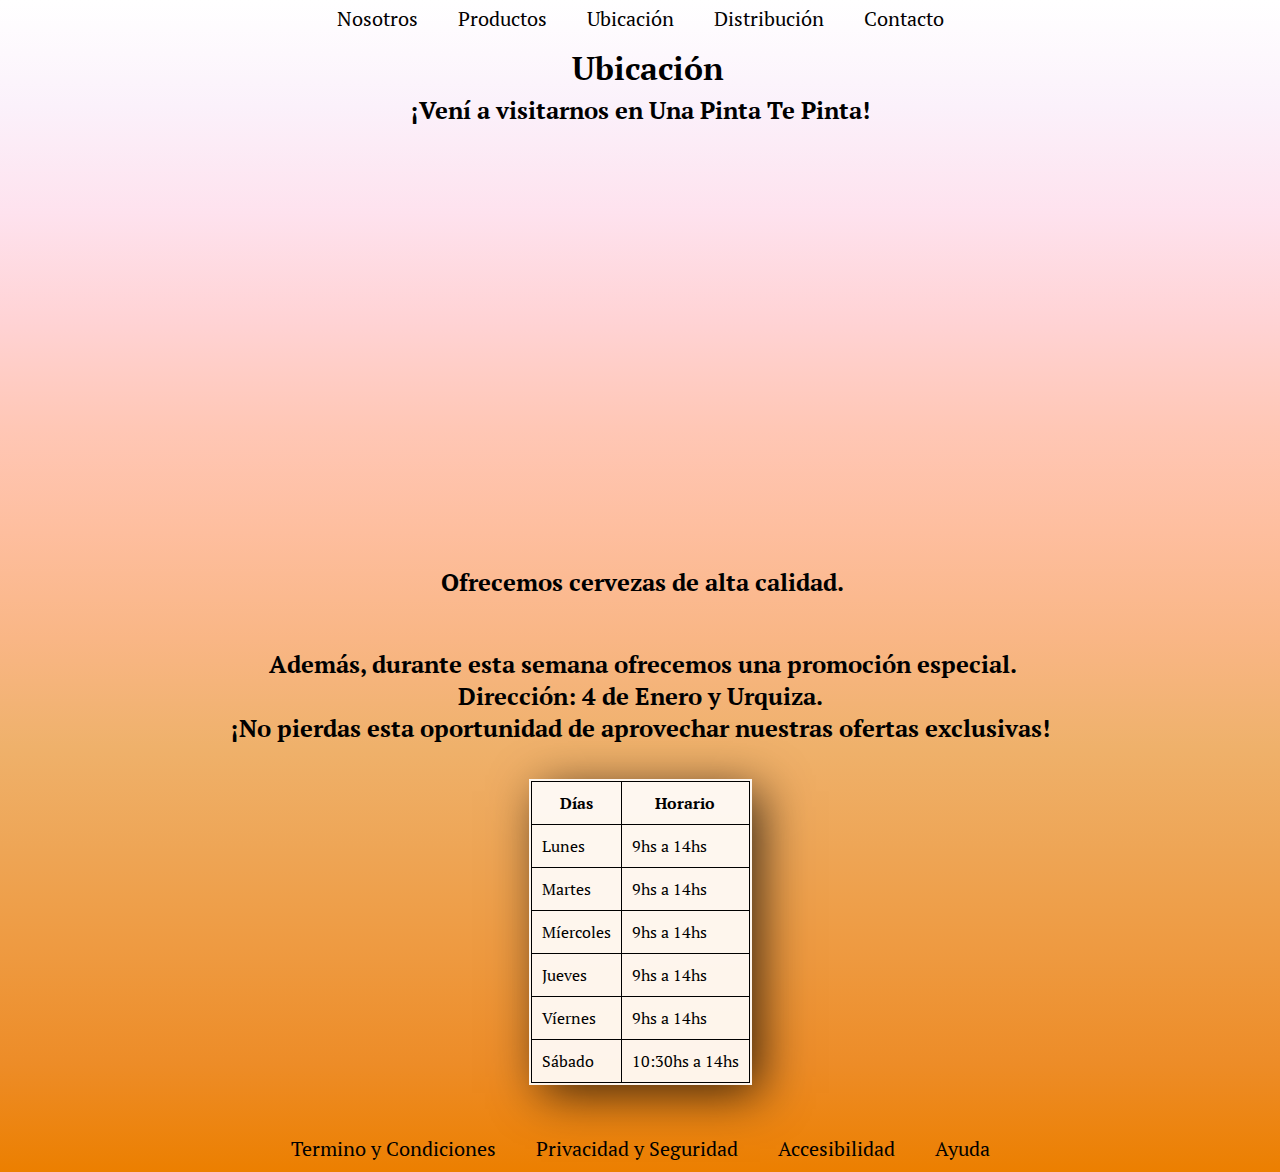
<file: paginas/ubicacion.html>
<!DOCTYPE html>
<html lang="en">
    <head>
        <meta charset="UTF-8">
        <meta http-equiv="X-UA-Compatible" content="IE=edge">
        <meta name="viewport" content="width=device-width, initial-scale=1.0">
        <link rel="preconnect" href="https://fonts.googleapis.com">
        <link rel="preconnect" href="https://fonts.gstatic.com" crossorigin>
        <link href="https://fonts.googleapis.com/css2?family=PT+Serif:ital@1&display=swap" rel="stylesheet">
        <link rel="stylesheet" href="https://cdnjs.cloudflare.com/ajax/libs/font-awesome/6.2.1/css/all.min.css">
        <link rel="shortcut icon" href="../assets/img/logito.png" type="image/x-icon">
        <link rel="stylesheet" href="../assets/css/style.css">
        <title>Document</title>
    </head>
    <body class="todo">

        <nav class="navbar">
            <i class="fa-solid fa-bars"></i>
            <ul>
                <li><a href="../index.html">Nosotros</a></li>
                <li><a href="../paginas/productos.html">Productos</a></li>
                <li><a href="../paginas/ubicacion.html">Ubicación</a></li>
                <li><a href="../paginas/distribucion.html">Distribución</a></li> 
                <li><a href="./contacto.html">Contacto</a></li>
            
            </ul> 
        </nav> 
        <header class="cuerpo-g">
            <h1 class="titulo">Ubicación</h1>
            <h2 class="subtitulo-1">¡Vení a visitarnos en Una Pinta Te Pinta!</h2>
        </header>
        <main>
            <div class="mapa">
                <iframe src="https://www.google.com/maps/embed?pb=!1m18!1m12!1m3!1d3396.8837712489844!2d-60.71099179947034!3d-31.637032577723076!2m3!1f0!2f0!3f0!3m2!1i1024!2i768!4f13.1!3m3!1m2!1s0x95b5a9b81da6796d%3A0x199df53e9621ce5e!2sS3000%20Santa%20Fe!5e0!3m2!1ses-419!2sar!4v1672072066431!5m2!1ses-419!2sar" width="660" height="350" style="border:0;" allowfullscreen="" loading="lazy" referrerpolicy="no-referrer-when-downgrade"></iframe>
            </div>
            <div class="texto">
                <h2 class="texto-u-1">Ofrecemos cervezas de alta calidad.</h2>
                <h2 class="texto-u-2"> Además, durante esta semana ofrecemos una promoción especial.</h2>
                <h2 class="texto-u-3"> Dirección: 4 de Enero y Urquiza.</h2>
                <h2 class="texto-u-4"> ¡No pierdas esta oportunidad de aprovechar nuestras ofertas exclusivas!</h2>
            </div>
            <section class="tabla">
                <div class="tbl-u-">
                    <table>
                        <tr>
                            <th>Días</th>
                            <th>Horario</th>
                        </tr>
                        <tr>
                            <td>Lunes</td>
                            <td>9hs a 14hs</td> 
                        </tr>
                        <tr>
                            <td>Martes</td>
                            <td>9hs a 14hs</td>
                        </tr>
                        <tr>
                            <td>Míercoles</td>
                            <td>9hs a 14hs</td>
                        </tr>
                        <tr>
                            <td>Jueves</td>
                            <td>9hs a 14hs</td>
                        </tr>
                        <tr>
                            <td>Víernes</td>
                            <td>9hs a 14hs</td>
                        </tr>
                        <tr>
                            <td>Sábado</td>
                            <td>10:30hs a 14hs</td>
                        </tr>
                    </table>
                </div>
            </section>
        </main>
        <footer class="pie-de-pagina-">
            <ul>
                <li>Termino y Condiciones</li>
                <li>Privacidad y Seguridad</li>
                <li>Accesibilidad</li>
                <li>Ayuda</li>
            </ul>
        </footer>

    </body>
</html>
</file>
<file: assets/css/style.css>
* {
  margin: 0;
  padding: 0;
  box-sizing: border-box;
  font-family: "PT Serif", serif;
}

.todo {
  background-image: linear-gradient(to top, #ec7f00, #ed8c27, #ee993f, #eea555, #efb16b, #f9b685, #febe9e, #ffc7b6, #ffd3d5, #fee2ee, #fbf1fb, #ffffff);
}

.loading {
  width: 100vw;
  height: 100vh;
  top: 0;
  opacity: 0.9;
  background-color: rgba(0, 0, 0, 0.904);
  position: fixed;
  z-index: 500;
  display: flex;
  align-items: center;
  justify-content: center;
}

.navbar {
  display: flex;
  justify-content: center;
}

.navbar .fa-bars {
  display: none;
}

.navbar ul {
  list-style-type: none;
  display: flex;
}
@media (max-width: 650px) {
  .navbar {
    justify-content: start;
  }
  .navbar ul {
    background-color: white;
    height: 100vh;
    width: 200px;
    position: fixed;
    flex-direction: column;
    justify-content: start;
    padding-top: 60px;
    align-items: start;
    left: -400px;
    transform: 0.2s;
    z-index: 20;
  }
  .navbar ul:hover {
    left: 0;
  }
  .navbar .fa-bars {
    display: block;
    color: black;
    font-size: 1.1rem;
    padding: 10px;
  }
  .navbar .fa-bars:hover + ul {
    left: 0;
  }
}
.navbar ul li > a {
  display: flex;
  text-decoration: none;
  padding: 5px 20px;
  font-size: 20px;
  color: black;
}

.img {
  display: flex;
  justify-content: center;
}
.img .img-n-1 > .img-n-2 {
  width: 450px;
  height: 350px;
}
.img .img-d-1-zona {
  width: 550px;
  height: 350px;
}

.imgPresentacion {
  padding: 50px;
  margin: 20px;
  display: block;
  justify-content: center;
}
@media (max-width: 450px) {
  .imgPresentacion {
    justify-content: center;
    padding: 1px;
    margin: 10px;
  }
}
@media (min-width: 361px) and (max-width: 375px) {
  .imgPresentacion .img-n-2 {
    width: 320px;
    height: 300px;
  }
}
@media (min-width: 640px) and (max-width: 811px) {
  .imgPresentacion .img-n-2 {
    width: 650px;
    height: 550px;
    left: -25px;
  }
}
@media (min-width: 428px) and (max-width: 1024px) {
  .imgPresentacion .img-n-2 {
    width: 550px;
    height: 500px;
  }
}
@media (min-width: 376px) and (max-width: 428px) {
  .imgPresentacion .img-n-2 {
    width: 350px;
    height: 300px;
  }
}
@media (max-width: 360px) {
  .imgPresentacion .img-n-2 {
    margin-top: 10px;
    padding: 0px 15px 0px 0px;
    width: 300px;
    height: 250px;
  }
}

img {
  background-image: url(../assets/img/logo\ 1.png);
  margin: auto;
  position: relative;
  display: flex;
  justify-content: center;
}

.card {
  padding-top: 35px;
  width: 100%;
  display: flex;
  gap: 50px;
  flex-wrap: wrap;
  justify-content: center;
}

@media (max-width: 450px) {
  .card- {
    margin: 30px;
    padding-right: auto;
  }
}
@media (min-width: 768px) {
  .card- {
    margin: 0px 40px 50px 0px;
  }
}
@media (max-width: 640px) {
  .card- {
    margin: 0px 40px 50px 0px;
  }
}
.card-:hover {
  border: solid rgb(46, 58, 167) 2px;
}
.card- hr {
  width: 100%;
  height: 4px;
  background: black;
}

.mapa {
  display: flex;
  justify-content: center;
  padding: 20px 0px 20px 0px;
}
@media (min-width: 360px) and (max-width: 428px) {
  .mapa {
    justify-content: center;
    padding: 20px;
  }
}
@media (min-width: 360px) {
  .mapa {
    padding: 20px;
  }
}

.carrito {
  display: flex;
  padding: 0px 0px 0px 1150px;
}
@media (min-width: 429px) and (max-width: 768px) {
  .carrito {
    padding: 0px 0px 0px 680px;
  }
}
@media (min-width: 361px) and (max-width: 375px) {
  .carrito {
    padding: 0px 0px 0px 300px;
  }
}
@media (min-width: 376px) and (max-width: 428px) {
  .carrito {
    padding: 0px 0px 0px 355px;
  }
}
@media (max-width: 360px) {
  .carrito {
    padding: 0px 0px 0px 290px;
  }
}

.redes {
  display: flex;
  justify-content: center;
  align-items: center;
  padding-right: 60px;
  padding-left: 60px;
}
.redes:hover {
  width: 100%;
  height: 100%;
  transition: 0.5s;
  object-fit: cover;
  transform: scale(1.5);
}

.redes- {
  display: flex;
  justify-content: center;
  align-items: center;
  padding-left: 30px;
  padding-right: 0px;
}

.sk-ww-google-reviews {
  display: flex;
  margin-top: 25px;
}

.lata- {
  display: flex;
  justify-content: center;
  padding-top: 10px;
  font-size: xx-large;
}

.botella- {
  display: flex;
  justify-content: center;
  padding-top: 40px;
  font-size: xx-large;
}

.inf {
  display: flex;
  flex-direction: column;
  align-items: center;
}

.comprar {
  display: flex;
  flex-direction: column;
  align-items: center;
  padding-top: 5px;
  padding-left: 15px;
}

.boton {
  border-radius: 5px;
  background: rgba(74, 82, 189, 0);
  padding: 5px 5px 5px 5px;
}

.boton- {
  display: flex;
  justify-content: center;
  background-color: white;
  color: black;
  font-size: 1.2rem;
}
@media (min-width: 360px) and (max-width: 374px) {
  .boton- {
    padding: 0px 141.5px 0px 141.5px;
  }
}
@media (min-width: 375px) and (max-width: 427px) {
  .boton- {
    padding: 0px 142.2px 0px 142.2px;
  }
}
@media (min-width: 428px) and (max-width: 767px) {
  .boton- {
    padding: 0px 160.5px 0px 160.5px;
  }
}
@media (min-width: 768px) {
  .boton- {
    padding: 5px 160px 0px 160px;
  }
}

.pie-de-pagina- {
  display: block;
  display: flex;
  justify-content: center;
  padding-top: 40px;
}
@media (max-width: 450) {
  .pie-de-pagina- {
    justify-content: center;
  }
}
.pie-de-pagina- ul {
  list-style-type: none;
  display: flex;
}
.pie-de-pagina- ul li {
  display: block;
  text-decoration: none;
  padding: 10px 20px;
  font-size: 20px;
  justify-content: center;
  color: black;
}
@media (max-width: 450px) {
  .pie-de-pagina- ul li {
    font-size: 15px;
    padding: 5px 10px;
  }
}

.titulo {
  display: flex;
  justify-content: center;
  display: flex;
  top: 25px;
  margin-top: 10px;
  padding-left: 15px;
}
@media (max-width: 450px) {
  .titulo {
    justify-content: center;
  }
}

.subtitulo {
  display: flex;
  justify-content: center;
  margin-top: 5px;
}

.subtitulo-1 {
  display: block;
  display: flex;
  justify-content: center;
  margin-top: 5px;
}
@media (min-width: 360px) and (max-width: 375px) {
  .subtitulo-1 {
    justify-content: center;
    font-size: 19px;
  }
}

.tabla {
  padding-top: 35px;
  width: 100%;
  display: flex;
  gap: 50px;
  flex-wrap: wrap;
  justify-content: center;
}
.tabla .tbl-u- {
  width: auto;
  background-color: rgba(255, 255, 255, 0.904);
  box-shadow: 10px 10px 46px -2px rgba(0, 0, 0, 0.75);
  -webkit-box-shadow: 10px 10px 46px -2px rgba(0, 0, 0, 0.75);
  -moz-box-shadow: 10px 10px 46px -2px rgba(0, 0, 0, 0.75);
  border: solid rgba(46, 58, 167, 0) 2px;
}

.tbl-u {
  display: block;
  justify-content: center;
}
.tbl-u .tbl-ubi- {
  border: solid;
  border-style: double;
}
.tbl-u .tbl-ubi- tr > th > td {
  border: solid;
  border-style: dashed;
}

table {
  border: solid 1px;
  padding: 10px;
  border-collapse: collapse;
}

tr, th, td {
  border: solid 1px;
  border-style: double 2px;
  padding: 10px;
}

.form- {
  padding-top: 35px;
  width: 100%;
  display: flex;
  gap: 5px;
  flex-wrap: wrap;
  justify-content: center;
}
.form- .form {
  background-color: rgba(255, 255, 255, 0.904);
  box-shadow: 10px 10px 46px -2px rgba(0, 0, 0, 0.75);
  -webkit-box-shadow: 10px 10px 46px -2px rgba(0, 0, 0, 0.75);
  -moz-box-shadow: 10px 10px 46px -2px rgba(0, 0, 0, 0.75);
}
.form- .form-1 {
  background-color: rgba(255, 255, 255, 0.904);
  box-shadow: 10px 10px 46px -2px rgba(0, 0, 0, 0.75);
  -webkit-box-shadow: 10px 10px 46px -2px rgba(0, 0, 0, 0.75);
  -moz-box-shadow: 10px 10px 46px -2px rgba(0, 0, 0, 0.75);
}
@media (min-width: 360px) and (max-width: 375px) {
  .form- .form-1 {
    width: 340px;
  }
}
.form- .form-dis- {
  border: solid;
  border-style: double;
}

.pago {
  display: flex;
  justify-content: center;
  border: solid;
  border-style: 0.5px;
  border-width: 0px 1px 0px 1px;
}
.pago .metodo-de-pago {
  display: flex;
  justify-content: center;
  border: solid;
  border-style: 0.5px;
  border-width: 0px 1px 1px 1px;
  padding-left: 35px;
}
.pago .metodo-de-pago a {
  text-decoration: none;
}
@media (min-width: 360px) and (max-width: 375px) {
  .pago .metodo-de-pago {
    justify-content: center;
    margin: 200px 100px;
  }
}

.boton-- {
  display: flex;
  justify-content: center;
  background-color: rgba(255, 255, 255, 0);
  padding: 5px 137.5px 5px 137.5px;
}

.boton {
  display: flex;
  justify-content: center;
  align-items: auto;
  padding: 5px 5px 5px 5px;
}
.boton a {
  text-decoration: none;
}

.texto-n-1 {
  display: block;
  display: flex;
  justify-content: center;
  font-size: 30px;
}
@media (max-width: 450px) {
  .texto-n-1 {
    justify-content: center;
    margin: 15px;
    font-size: 20px;
  }
}
@media (min-width: 429px) and (max-width: 768px) {
  .texto-n-1 {
    padding: 0px 0px 0px 55px;
  }
}
@media (min-width: 361px) and (max-width: 375px) {
  .texto-n-1 {
    padding: 0px 0px 0px 5px;
  }
}
@media (min-width: 812px) and (max-width: 925px) {
  .texto-n-1 {
    padding: 0px 90px;
  }
}
@media (min-width: 376px) and (max-width: 428px) {
  .texto-n-1 {
    padding: 0px 0px 0px 29px;
  }
}
@media (min-width: 926px) and (max-width: 1023px) {
  .texto-n-1 {
    padding: 0px 0px 0px 29px;
  }
}
@media (max-width: 360px) {
  .texto-n-1 {
    padding: 0px 0px 0px 4px;
  }
}

.texto-n-2 {
  display: block;
  display: flex;
  justify-content: center;
  font-size: 30px;
}
@media (max-width: 450px) {
  .texto-n-2 {
    justify-content: center;
    margin: 15px;
    font-size: 20px;
  }
}
@media (min-width: 360px) and (max-width: 374px) {
  .texto-n-2 {
    padding: 0px 0px 0px 5px;
  }
}
@media (min-width: 640px) and (max-width: 811px) {
  .texto-n-2 {
    margin: 53px;
  }
}
@media (min-width: 374px) and (max-width: 427px) {
  .texto-n-2 {
    padding: 0px 0px 0px -29px;
  }
}
@media (min-width: 428px) and (max-width: 768px) {
  .texto-n-2 {
    padding: 0px 0px 0px 24px;
  }
}
@media (min-width: 429px) and (max-width: 768px) {
  .texto-n-2 {
    padding: 0px 35px 0px 0px;
  }
}

.texto-u-1 {
  display: flex;
  justify-content: center;
  padding: auto;
}
@media (min-width: 360px) and (max-width: 375px) {
  .texto-u-1 {
    padding: 16px;
  }
}
@media (min-width: 812px) {
  .texto-u-1 {
    justify-content: center;
    padding: 50px 15px 0px 20px;
  }
}
@media (min-width: 812) {
  .texto-u-1 {
    justify-content: center;
    padding: 20px;
  }
}
@media (min-width: 428px) and (max-width: 768px) {
  .texto-u-1 {
    padding: 0px 20px 0px 35px;
  }
}
@media (min-width: 769px) {
  .texto-u-1 {
    display: flex;
    justify-content: center;
  }
}

@media (min-width: 360px) and (max-width: 374px) {
  .texto-u-2 {
    padding: 0px 15px 0px 30px;
  }
}
@media (min-width: 374px) and (max-width: 427px) {
  .texto-u-2 {
    padding: 0px 15px 0px 20px;
  }
}
@media (min-width: 812px) {
  .texto-u-2 {
    justify-content: center;
    padding: 50px 15px 0px 20px;
  }
}
@media (min-width: 428px) and (max-width: 768px) {
  .texto-u-2 {
    padding: 0px 20px 0px 35px;
  }
}
@media (min-width: 769px) {
  .texto-u-2 {
    display: flex;
    justify-content: center;
  }
}

@media (min-width: 360px) and (max-width: 374px) {
  .texto-u-3 {
    padding: 0px 15px 0px 30px;
  }
}
@media (min-width: 374px) and (max-width: 427px) {
  .texto-u-3 {
    padding: 0px 15px 0px 20px;
  }
}
@media (min-width: 428px) and (max-width: 768px) {
  .texto-u-3 {
    padding: 0px 20px 0px 35px;
  }
}
@media (min-width: 769px) {
  .texto-u-3 {
    display: flex;
    justify-content: center;
  }
}

@media (min-width: 360px) and (max-width: 374px) {
  .texto-u-4 {
    padding: 0px 15px 0px 30px;
  }
}
@media (min-width: 374px) and (max-width: 427px) {
  .texto-u-4 {
    padding: 0px 15px 0px 20px;
  }
}
@media (min-width: 428px) and (max-width: 768px) {
  .texto-u-4 {
    padding: 0px 20px 0px 35px;
  }
}
@media (min-width: 769px) {
  .texto-u-4 {
    display: flex;
    justify-content: center;
  }
}

.texto-d-2 {
  display: flex;
  justify-content: center;
  margin: 20px 20px;
  padding: 20px 20px 20px 20px;
}

.texto-c-2 {
  display: flex;
  justify-content: center;
  padding-top: 8px;
  padding-left: 1px;
}

.card- {
  width: auto;
  background-color: rgba(255, 255, 255, 0.904);
  box-shadow: 10px 10px 46px -2px rgba(0, 0, 0, 0.75);
  -webkit-box-shadow: 10px 10px 46px -2px rgba(0, 0, 0, 0.75);
  -moz-box-shadow: 10px 10px 46px -2px rgba(0, 0, 0, 0.75);
  border: solid rgba(46, 58, 167, 0) 2px;
  border-radius: 10px;
}
</file>
